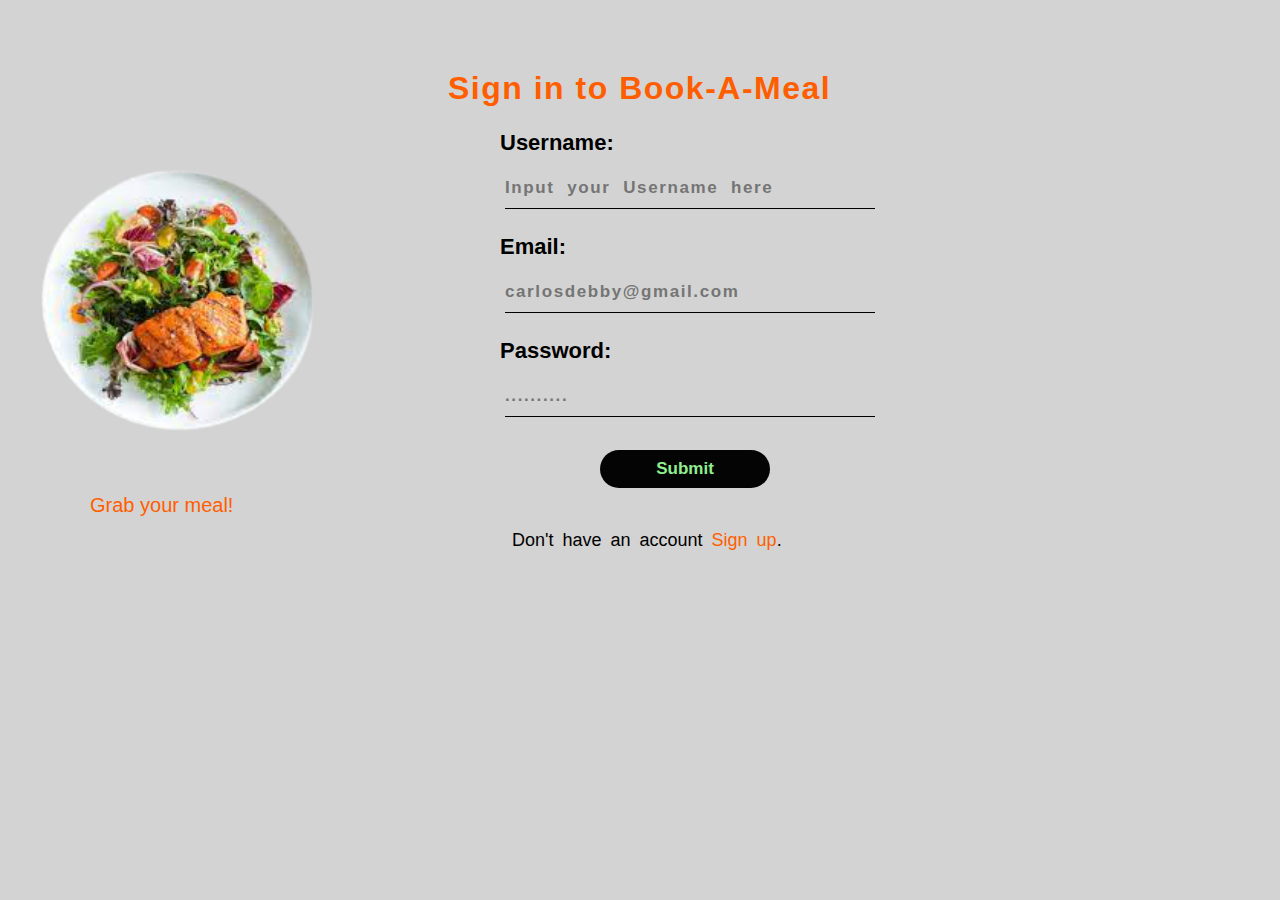
<file: signin.html>
<!DOCTYPE html>
<html lang="en">
<head>
    <meta charset="UTF-8">
    <meta http-equiv="X-UA-Compatible" content="IE=edge">
    <meta name="viewport" content="width=device-width, initial-scale=1.0">
    <link rel="stylesheet" href="signin.css">
    <title>Sign in to Book-A-Meal</title>
</head>
<body>
    <!-- <img src="food2.png" alt="" class="test"> -->
<div class="all">
    <div class="head"><img src="food2.png" alt="" class="food2">
        <p>Grab your meal!</p>
    </div>
    <form action="" class="form">
        <h1 class="formtitle">Sign in to Book-A-Meal</h1>
        <label for="username">Username:</label>
        <input type="text" placeholder="Input your Username here" required>
        <label for="email">Email:</label>
        <input type="email" placeholder="carlosdebby@gmail.com" required>
        <label for="password">Password:</label>
        <input type="password" placeholder=".........." required>
        <button id="submit">Submit</button>
    </form>
</div>
    <div class="account">
        <p>Don't have an account <a href="">Sign up</a>.</p>
    </div>
</body>
</html>
</file>
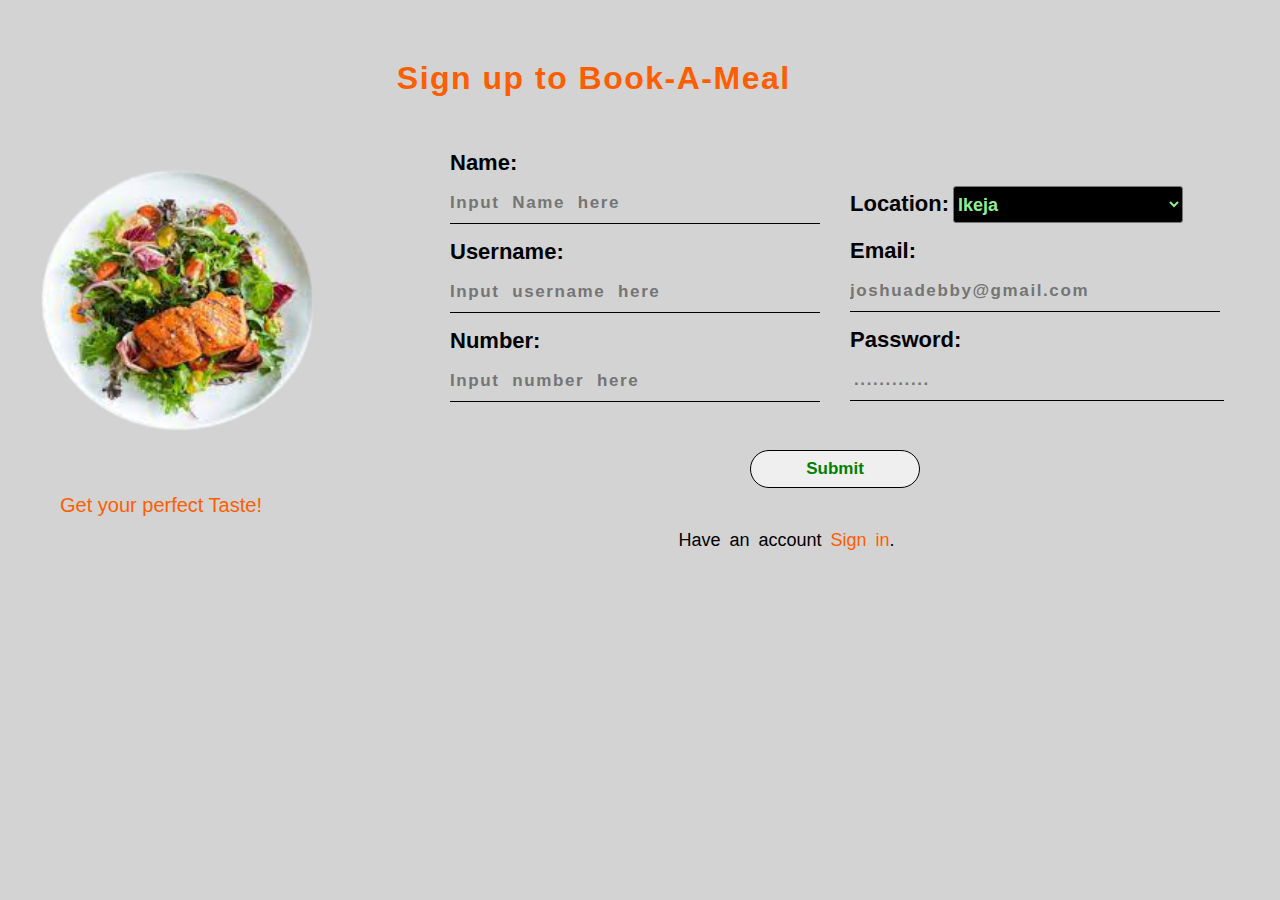
<file: signup.html>
<!DOCTYPE html>
<html lang="en">
<head>
    <meta charset="UTF-8">
    <meta http-equiv="X-UA-Compatible" content="IE=edge">
    <meta name="viewport" content="width=device-width, initial-scale=1.0">
    <link rel="stylesheet" href="signup.css">
    <title>Sign up to Book-A-Meal</title>
</head>
<body>
    <div class="all">
        <div class="head"><img src="food2.png" alt="" class="food2">
            <p>Get your perfect Taste!</p>
        </div>
    <form action="" class="userform">
        <h1 class="formtitle">Sign up to Book-A-Meal</h1>
        <div>
        <label for="name" class="label">Name:</label>
        <input type="text" name="name" placeholder="Input Name here" required>  
        <label for="username" class="label">Username:</label>
        <input type="text" name="username" placeholder="Input username here" required>  
        <label for="number" class="label">Number:</label>
        <input type="number" name="number" placeholder="Input number here" required>
        </div>
        <div class="second">
        <label for="location" class="label">Location:</label>
        <select name="country"  id="location">
            <option value="Ikeja">Ikeja</option>
            <option value="Ikorodu">Ikorodu</option>
            <option value="Lekki">Lekki</option>
            <option value="Lagos island">Lagos island</option>
            <option value="Epe">Epe</option>
            <option value="Shagamu">Shagamu</option>
            <option value="Other" id="other">Other</option>
        </select>
        <br>
        <label for="email" class="label">Email:</label>
        <input type="email" placeholder="joshuadebby@gmail.com" required>
        <label for="password" class="label">Password:</label>
        <input type="password" id="password" placeholder="............" maxlength="16" required>
        <!-- <h2 id="show">Show</h2> -->
        </div>
       <button id="submit">Submit</button>
    </form>
    <div class="account">
        <p>Have an account <a href="">Sign in</a>.</p>
    </div>
    <script src="signup.js"></script>
</body>
</html>
</file>
<file: signin.css>
*{
    margin: 0;
    padding: 0;
}
.form{
    width:350;
    height:260px;
    display:grid;
    margin-top:-480px;
    margin-left: 500px;
    opacity: 1;

}
body{
    background-color: lightgray;
    width: 100%;
    height: 100vh;
}
.head{
    width:430px;
    height:600px;
    margin-bottom: 0;
    
}
.head p{
    font-size: 20px;
    font-family: Verdana, Geneva, Tahoma, sans-serif;
    margin-left: 90px;
    color: rgb(255, 94, 0);
}

.food2{
    width:330px;
    height: 340px;
    margin-top: 150px;
    opacity: 1;
    margin-bottom: 0;
}
.formtitle{
    margin-bottom: 15px;
    left:35%;
    top:70px;
    position: absolute;
    font-family:'Gill Sans', 'Gill Sans MT', Calibri, 'Trebuchet MS', sans-serif;
    letter-spacing: 1.5px;
    color: rgb(255, 94, 0);
    opacity: 1;
}
label{
    font-weight: 600;
    font-family: 'Franklin Gothic Medium', 'Arial Narrow', Arial, sans-serif;
    font-size: 22px;
    margin:10px  0 5px 0px;
}
input{
    width:370px;
    height: 40px;
    font-family: 'Trebuchet MS', 'Lucida Sans Unicode', 'Lucida Grande', 'Lucida Sans', Arial, sans-serif;
    font-weight: 600;
    font-size: 17px;
    margin-left: 5px;
    margin-top: 7px;
    margin-bottom: 15px;
    border-top: 0;
    border-left: 0;
    border-right: 0;
    border-bottom: 1px solid #000;
    letter-spacing: 0.1rem;
    word-spacing: 0.4rem;
    background: none;
    opacity: 1;
    color: #000;
}
#submit{
    width:170px;
    height:38px;
    border:0px solid #000;
    font-size: 17px;
    font-weight: 600;
    border-radius: 19px;
    color: lightgreen;
    background-color: rgba(0, 0, 0, 0.986);
    position: absolute;
    top:450px;
    left: 600px;
    cursor: pointer;
    opacity: 1;
}
#submit:hover{
    transition: 0.4s;
    color:lightgreen;
    background-color: rgba(0, 0, 0, 0.966);
}
.account{
    margin-left: 40%;
}
.account p{
    font-size: 18px;
    margin-top: 150px;
    word-spacing: 4px;
    opacity: 1;
    font-family: 'Lucida Sans', 'Lucida Sans Regular', 'Lucida Grande', 'Lucida Sans Unicode', Geneva, Verdana, sans-serif;
}
.account p a{
    text-decoration: none;
    color: rgb(255, 94, 0);
    opacity: 1;
}
@media screen and (max-width:320px){
    .form{
        width:350;
        height:260px;
        display:grid;
        margin-top:45px;
        margin-left: 50px;
        opacity: 1;
    
    }
    .head{
        width:100%;
        height:100px;
        margin-bottom: 20px;
        background-color: #42445a;
    }
.head p{
    font-size: 15px;
    font-family:'Lucida Sans', 'Lucida Sans Regular', 'Lucida Grande', 'Lucida Sans Unicode', Geneva, Verdana, sans-serif;
    margin-left: 90px;
    margin-top: -70px;
    color: rgb(255, 94, 0);
    font-weight: 600;
}

.food2{
    width:90px;
    height: 100px;
    margin-top: 0px;
    opacity: 1;
    margin-bottom: 0;
}
.formtitle{
    margin-bottom: 10px;
    left:11%;
    top:120px;
    position: absolute;
    font-family:'Gill Sans', 'Gill Sans MT', Calibri, 'Trebuchet MS', sans-serif;
    letter-spacing: 1px;
    color: rgb(255, 94, 0);
    opacity: 1;
    font-size: 20px;
}
label{
    font-weight: 600;
    font-family: 'Franklin Gothic Medium', 'Arial Narrow', Arial, sans-serif;
    font-size: 16px;
    margin:10px  0 5px 0px;
}
input{
    width:220px;
    height: 34px;
    font-family: 'Trebuchet MS', 'Lucida Sans Unicode', 'Lucida Grande', 'Lucida Sans', Arial, sans-serif;
    font-weight: 600;
    font-size: 13px;
    margin-left: 5px;
    margin-top: 7px;
    margin-bottom: 15px;
    border-top: 0;
    border-left: 0;
    border-right: 0;
    border-bottom: 1px solid #000;
    background: none;
    opacity: 1;
    color: #000;
}
#submit{
    width:120px;
    height:32px;
    border:0px solid #000;
    font-size: 17px;
    font-weight: 600;
    border-radius: 15px;
    color: lightgreen;
    background-color: none;
    position: absolute;
    top:430px;
    left: 100px;
    cursor: pointer;
    opacity: 1;
}
#submit:hover{
    transition: 0.4s;
    color:lightgreen;
    background-color: rgba(0, 0, 0, 0.966);
}
.account{
    margin-left: 17%;
}
.account p{
    font-size: 14px;
    margin-top: 100px;
    word-spacing: 4px;
    opacity: 1;
    font-family: 'Lucida Sans', 'Lucida Sans Regular', 'Lucida Grande', 'Lucida Sans Unicode', Geneva, Verdana, sans-serif;
}
.account p a{
    text-decoration: none;
    color: rgb(255, 94, 0);
    opacity: 1;
}
}
</file>
<file: signup.css>
*{
    margin:0;
    padding:0;
}
body{
    background: lightgray;
}
.second{
    margin-left: 30px;
}
.userform{
    width:55%;
    height:260px;
    display:grid;
    margin-top: -450px;
    margin-left: 450px;
    grid-template-columns: repeat(2,1fr);

}
.head{
    width:430px;
    height:600px;
    margin-bottom: 0;
    
}
.head p{
    font-size: 20px;
    font-family: Verdana, Geneva, Tahoma, sans-serif;
    margin-left: 60px;
    color: rgb(255, 94, 0);
}
.food2{
    width:330px;
    height: 340px;
    margin-top: 150px;
    opacity: 1;
    margin-bottom: 0;
}
.formtitle{
    margin-bottom: 15px;
    left:31%;
    top:60px;
    position: absolute;
    font-family:'Gill Sans', 'Gill Sans MT', Calibri, 'Trebuchet MS', sans-serif;
    letter-spacing: 1.5px;
    color: rgb(255, 94, 0);
}

.userform label{
    font-weight: 600;
    font-family: 'Franklin Gothic Medium', 'Arial Narrow', Arial, sans-serif;
    font-size: 22px;
    margin:10px  0 5px 0px;
}
/* location */
#location{
    width:230px;
    font-size: 18px;
    font-weight: 600;
    height: 37px;
    color: lightgreen;
    background-color: rgb(0, 0, 0);
    border-radius: 3px;
    margin-top: 36px;
    margin-bottom: 15px;
}
/* input styling */
input{
    width:370px;
    height: 40px;
    font-family: 'Trebuchet MS', 'Lucida Sans Unicode', 'Lucida Grande', 'Lucida Sans', Arial, sans-serif;
    font-weight: 600;
    font-size: 17px;
    margin-left: 3x;
    margin-top: 7px;
    margin-bottom: 15px;
    border-top: 0;
    border-left: 0;
    border-right: 0;
    border-bottom: 1px solid #000;
    letter-spacing: 0.1rem;
    word-spacing: 0.4rem;
    background: lightgray;
}
#password{
    padding-left: 4px;
}

/* submit styling for button */
#submit{
    width:170px;
    height:38px;
    border:1px solid #000;
    font-size: 17px;
    font-weight: 600;
    border-radius: 19px;
    color: green;
    background-color: none;
    position: absolute;
    top:450px;
    left: 750px;
    cursor: pointer;

}
#submit:hover{
    transition: 0.4s;
    color:lightgreen;
    background-color: rgba(0, 0, 0, 0.966);
}
.account{
    margin-left: 53%;
}
.account p{
    font-size: 18px;
    margin-top: 120px;
    word-spacing: 4px;
    font-family: 'Lucida Sans', 'Lucida Sans Regular', 'Lucida Grande', 'Lucida Sans Unicode', Geneva, Verdana, sans-serif;
}
.account p a{
    text-decoration: none;
    color: rgb(255, 94, 0);
}
@media screen and (max-width:320px){
    .userform{
        width:35%;
        height:170px;
        display:grid;
        margin-top: 100px;
        margin-left: 30px;
        grid-template-columns: repeat(1,1fr);
    
    }
    .head{
        width:102%;
        height:100px;
        margin-bottom: 20px;
        background-color: #42445a;
    
}
.head p{
    font-size: 15px;
    font-family:'Lucida Sans', 'Lucida Sans Regular', 'Lucida Grande', 'Lucida Sans Unicode', Geneva, Verdana, sans-serif;
    margin-left: 90px;
    margin-top: -70px;
    color: rgb(255, 94, 0);
    font-weight: 600;
}

.food2{
    width:90px;
    height: 100px;
    margin-top: 0px;
    opacity: 1;
    margin-bottom: 0;
}
.second{
    margin-left: 0px;
}
.formtitle{
    margin-bottom: 10px;
    left:6%;
    top:140px;
    position: absolute;
    font-family:'Gill Sans', 'Gill Sans MT', Calibri, 'Trebuchet MS', sans-serif;
    letter-spacing: 1px;
    color: rgb(255, 94, 0);
    opacity: 1;
    font-size: 20px;
}
.userform label{
    font-weight: 600;
    font-family: 'Franklin Gothic Medium', 'Arial Narrow', Arial, sans-serif;
    font-size: 16px;
    margin:10px  0 5px 0px;
}
input{
    width:220px;
    height: 34px;
    font-family: 'Trebuchet MS', 'Lucida Sans Unicode', 'Lucida Grande', 'Lucida Sans', Arial, sans-serif;
    font-weight: 600;
    font-size: 13px;
    margin-left: 5px;
    margin-top: 7px;
    margin-bottom: 15px;
    border-top: 0;
    border-left: 0;
    border-right: 0;
    border-bottom: 1px solid #000;
    background: none;
    opacity: 1;
    color: #000;
}
#location{
    width:150px;
    font-size: 15px;
    font-weight: 600;
    height: 33px;
    color: lightgreen;
    background-color: rgb(0, 0, 0);
    border-radius: px;
    margin-top: 6px;
    margin-bottom: 15px;
}

#submit{
    width:120px;
    height:32px;
    border:0px solid #000;
    font-size: 17px;
    font-weight: 600;
    border-radius: 15px;
    color: lightgreen;
    background-color: none;
    position: absolute;
    top:670px;
    left: 70px;
    cursor: pointer;
    opacity: 1;
}
#submit:hover{
    transition: 0.4s;
    color:lightgreen;
    background-color: rgba(0, 0, 0, 0.966);
}
.account{
    margin-left: 13%;
}
.account p{
    font-size: 15px;
    margin-top: 370px;
    margin-bottom: 20px;
    word-spacing: 2px;
    font-family: 'Lucida Sans', 'Lucida Sans Regular', 'Lucida Grande', 'Lucida Sans Unicode', Geneva, Verdana, sans-serif;
}
.account p a{
    text-decoration: none;
    color: rgb(255, 94, 0);
}
}
</file>
